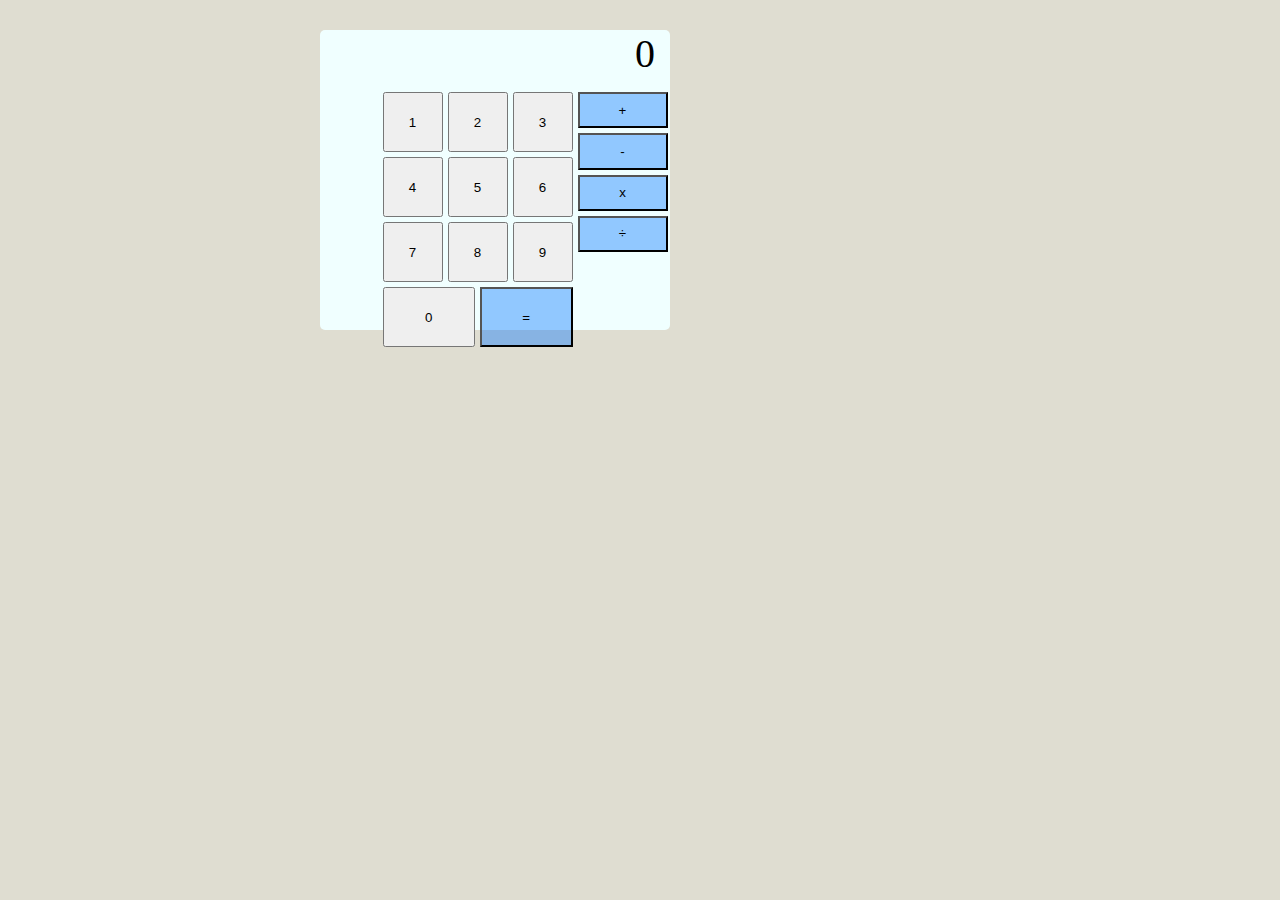
<file: Index0.html>
<!DOCTYPE html>
<html lang="en">
<head>
    <meta charset="UTF-8">
    <meta http-equiv="X-UA-Compatible" content="IE=edge">
    <meta name="viewport" content="width=device-width, initial-scale=1.0">
    <link rel="stylesheet" href="./style0.css">
    <title>Calculator</title>
</head>
<body>
    <div class="demo"; id="id1">
        <p class="screen">0</p>
        <div class="buttons">
            <div>
                <div class="number-buttons">
                    <button>1</button>
                    <button>2</button>
                    <button>3</button>
                </div>
                <div class="number-buttons">
                    <button>4</button>
                    <button>5</button>
                    <button>6</button>
                </div>
                <div class="number-buttons">
                    <button>7</button>
                    <button>8</button>
                    <button>9</button>
                </div>
                <div class="number-buttons">
                    <button>0</button>
                    <button class="operator double-width">=</button>
                </div>
            </div>
            <div class="operation-buttons">
                <button class="operator">+</button>
                <button class="operator">-</button>
                <button class="operator">x</button>
                <button class="operator">&div;</button>
            </div>
            
            
        </div>
    </div>
</body>
</html>
</file>
<file: style0.css>
body{
    box-sizing: border-box;
    max-width: 50%;
    background-color: rgb(223, 221, 209);
    margin: auto;
}
#id1{
    width: 350px;
    border: ipx solid black;
    height: 300px;
    border-radius: 5px;
    margin-top: 30px;
    background-color: azure;
}
p{
    display: block;
    margin-block-end: 3em;
    margin-block-start: 3em;
    margin-inline-end: 0px;
    margin-inline-start: 0px;
}
p.screen{
    font-size: 40px;
    text-align: right;
    padding: 0 15px;
    margin: 15px 0;
}

.number-buttons{
    display: flex;
    flex-direction: row;
    gap:5px;
    margin-bottom:5px;
    width: 190px;
    height: 60px;
}
.operation-buttons{
    display: flex;
    flex-direction: column;
    gap:5px;
    width: 30px;
    height: 160px;
}
.number-buttons>button{
    width: 150px;
}
.operation-buttons>button{
    width: 90px;
    height: 70px;
}
.buttons{
    display: flex;
    flex-direction: row;
    gap:5px;
    justify-content: center;
}
.operator{
    background-color: rgba(0, 115, 255, 0.397);
}
.double-width{
    width: 55px;
}
</file>
